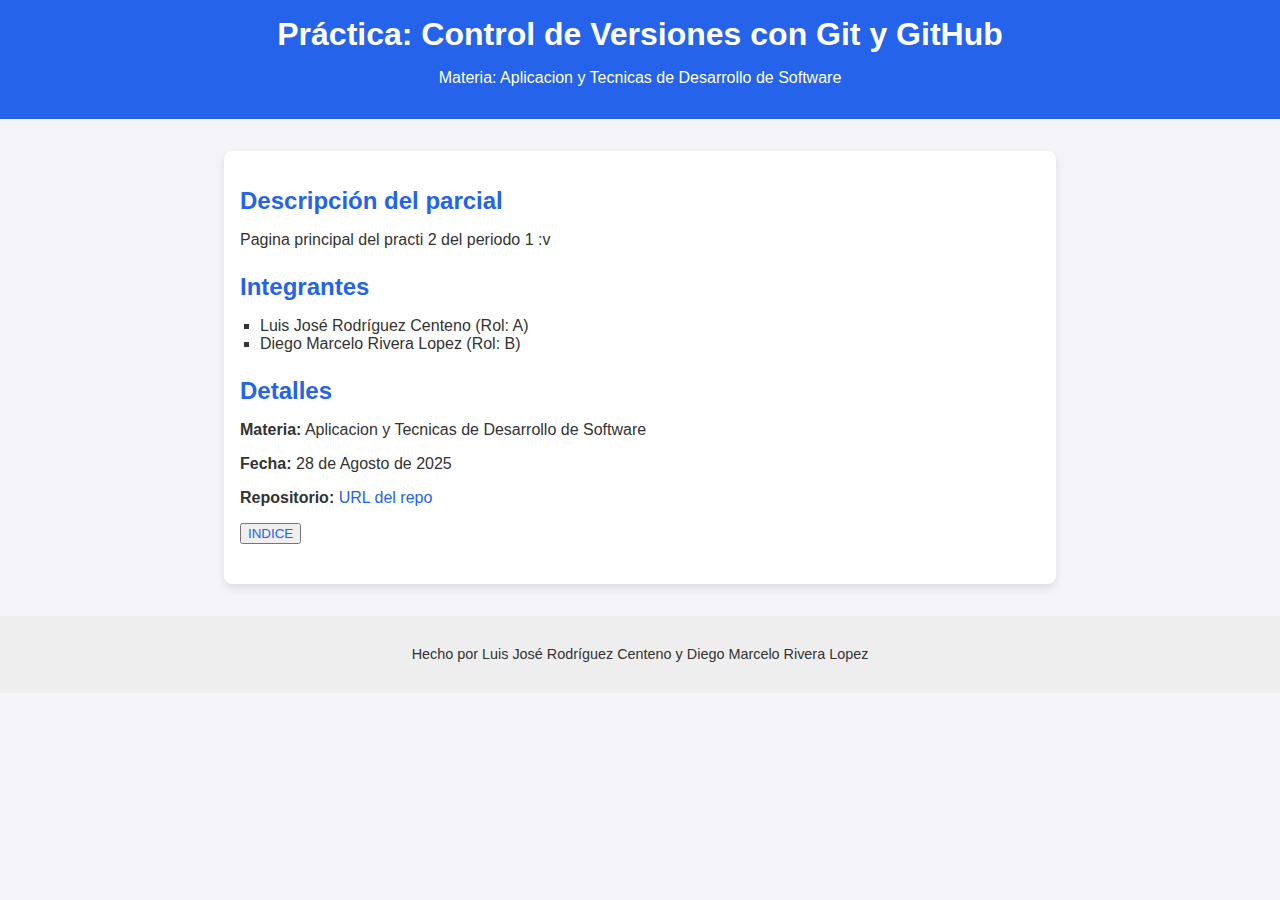
<file: index.html>
<!DOCTYPE html>
<html lang="es">
<head>
  <meta charset="UTF-8">
  <meta name="viewport" content="width=device-width, initial-scale=1.0">
  <title>Parcial 1</title>
  <link rel="stylesheet" href="css/estilo.css">
</head>
<body>
  <header>
    <h1>Práctica: Control de Versiones con Git y GitHub</h1>
    <p>Materia: Aplicacion y Tecnicas de Desarrollo de Software</p>
  </header>

  <main>
    <section>
      <h2>Descripción del parcial </h2>
      <p>
        Pagina principal del practi 2 del periodo 1 :v
      </p>
    </section>

    <section>
      <h2>Integrantes</h2>
      <ul>
        <li>Luis José Rodríguez Centeno (Rol: A)</li>
        <li>Diego Marcelo Rivera Lopez (Rol: B)</li>
      </ul>
    </section>

    <section>
      <h2>Detalles</h2>
      <p><strong>Materia:</strong> Aplicacion y Tecnicas de Desarrollo de Software</p>
      <p><strong>Fecha:</strong> 28 de Agosto de 2025</p>
      <p><strong>Repositorio:</strong> <a href="https://github.com/Cent0403/PracticaATS02.git" target="_blank">URL del repo</a></p>
      <button><a href="indice.html">INDICE</a></button>
    </section>
  </main>

  <footer>
    <p>Hecho por Luis José Rodríguez Centeno y Diego Marcelo Rivera Lopez</p>
  </footer>
</body>
</html>
</file>
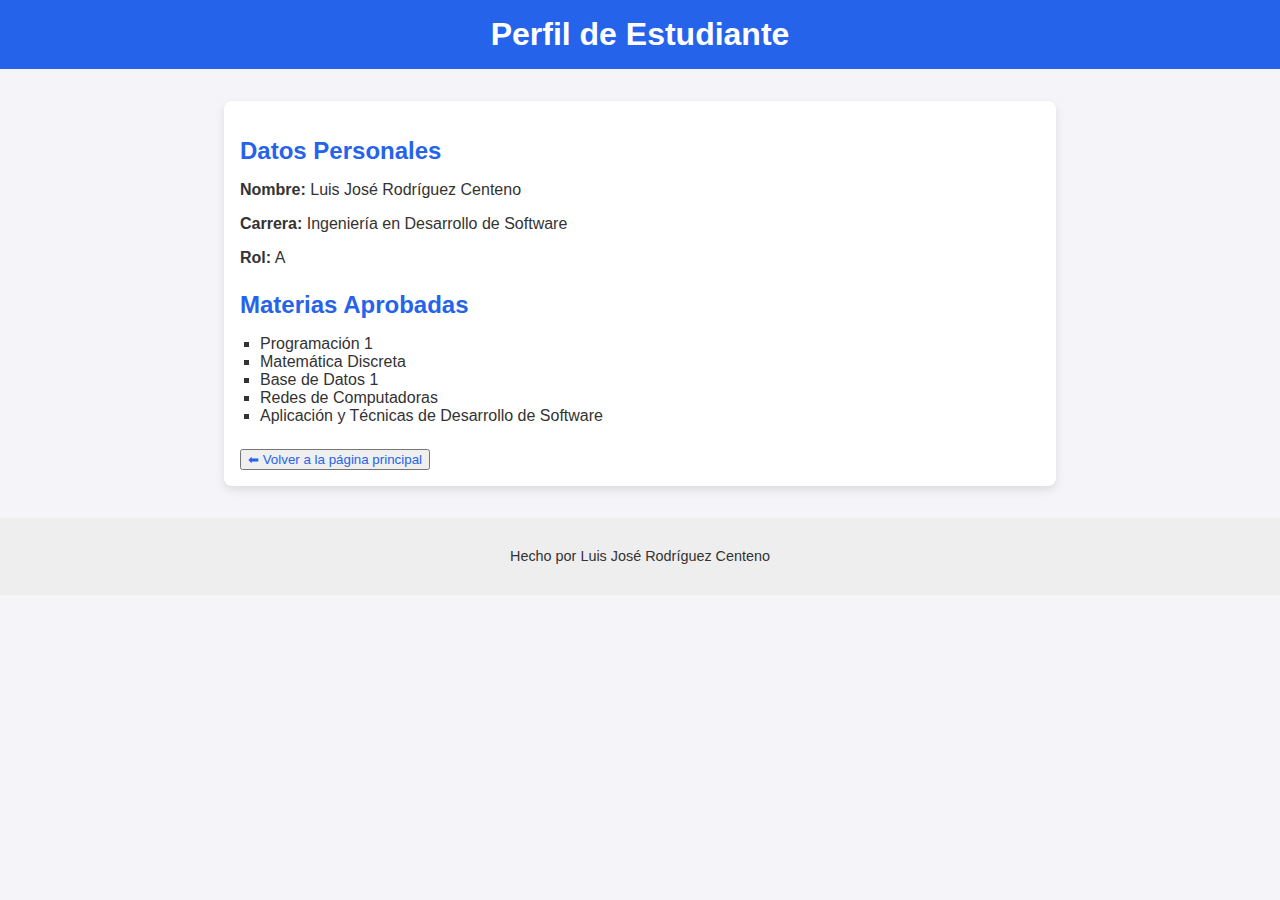
<file: centeno.html>
<!DOCTYPE html>
<html lang="es">
<head>
  <meta charset="UTF-8">
  <meta name="viewport" content="width=device-width, initial-scale=1.0">
  <title>Perfil de Luis José Rodríguez</title>
  <link rel="stylesheet" href="css/estilo.css">
</head>
<body>
  <header>
    <h1>Perfil de Estudiante</h1>
  </header>

  <main>
    <section>
      <h2>Datos Personales</h2>
      <p><strong>Nombre:</strong> Luis José Rodríguez Centeno</p>
      <p><strong>Carrera:</strong> Ingeniería en Desarrollo de Software</p>
      <p><strong>Rol:</strong> A</p>
    </section>

    <section>
      <h2>Materias Aprobadas</h2>
      <ul>
        <li>Programación 1</li>
        <li>Matemática Discreta</li>
        <li>Base de Datos 1</li>
        <li>Redes de Computadoras</li>
        <li>Aplicación y Técnicas de Desarrollo de Software</li>
      </ul>
    </section>

    <button><a href="index.html">⬅ Volver a la página principal</a></button>
  </main>

  <footer>
    <p>Hecho por Luis José Rodríguez Centeno</p>
  </footer>
</body>
</html>
</file>
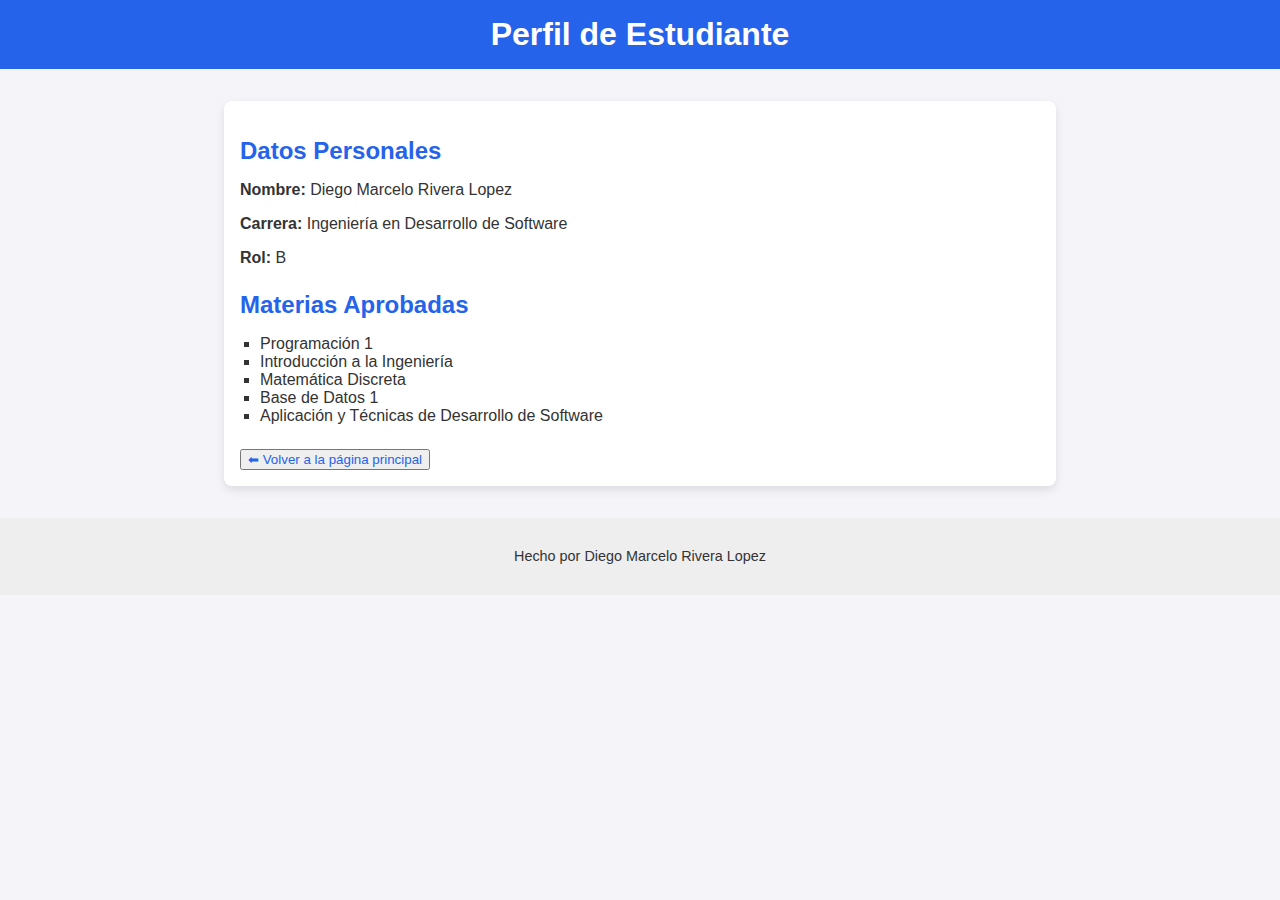
<file: marcelo.html>
<!DOCTYPE html>
<html lang="es">
<head>
  <meta charset="UTF-8">
  <meta name="viewport" content="width=device-width, initial-scale=1.0">
  <title>Perfil de Diego Marcelo Rivera</title>
  <link rel="stylesheet" href="css/estilo.css">
</head>
<body>
  <header>
    <h1>Perfil de Estudiante</h1>
  </header>

  <main>
    <section>
      <h2>Datos Personales</h2>
      <p><strong>Nombre:</strong> Diego Marcelo Rivera Lopez</p>
      <p><strong>Carrera:</strong> Ingeniería en Desarrollo de Software</p>
      <p><strong>Rol:</strong> B</p>
    </section>

    <section>
      <h2>Materias Aprobadas</h2>
      <ul>
        <li>Programación 1</li>
        <li>Introducción a la Ingeniería</li>
        <li>Matemática Discreta</li>
        <li>Base de Datos 1</li>
        <li>Aplicación y Técnicas de Desarrollo de Software</li>
      </ul>
    </section>

    <button><a href="index.html">⬅ Volver a la página principal</a></button>
  </main>

  <footer>
    <p>Hecho por Diego Marcelo Rivera Lopez</p>
  </footer>
</body>
</html>
</file>
<file: css/estilo.css>
body {
  font-family: Arial, sans-serif;
  margin: 0;
  background: #f4f4f9;
  color: #333;
}

header {
  background: #2563eb;
  color: white;
  text-align: center;
  padding: 1rem;
}

h1 {
  margin: 0;
}

main {
  max-width: 800px;
  margin: 2rem auto;
  padding: 1rem;
  background: white;
  border-radius: 8px;
  box-shadow: 0 4px 10px rgba(0,0,0,0.1);
}

section {
  margin-bottom: 1.5rem;
}

h2 {
  color: #2563eb;
  margin-bottom: .5rem;
}

ul {
  list-style-type: square;
  padding-left: 20px;
}

a {
  color: #2563eb;
  text-decoration: none;
}

a:hover {
  text-decoration: underline;
}

footer {
  text-align: center;
  background: #eee;
  padding: 1rem;
  margin-top: 2rem;
  font-size: 0.9rem;
}
</file>
